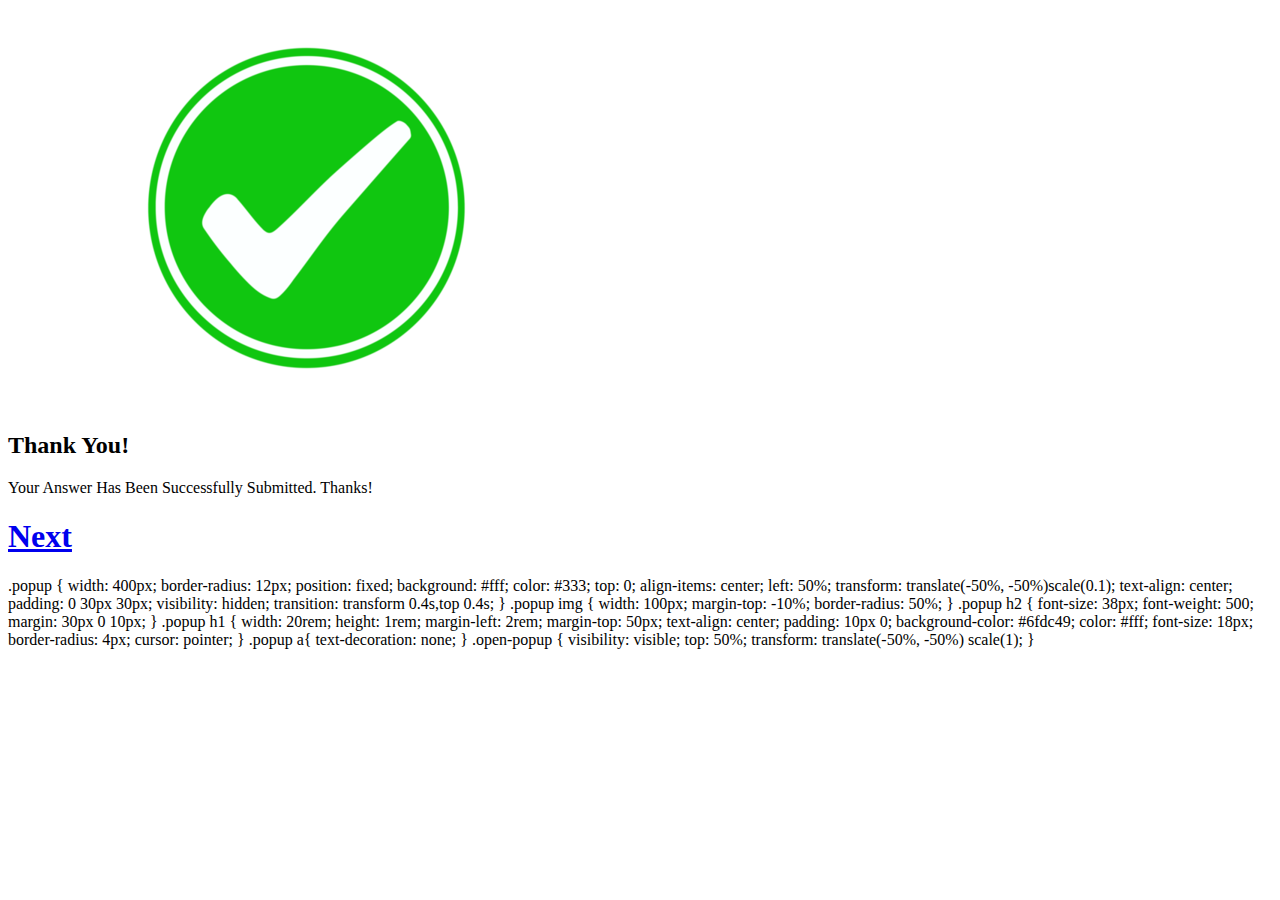
<file: demo.html>
<!DOCTYPE html>
<html lang="en">
<head>
    <meta charset="UTF-8">
    <meta name="viewport" content="width=device-width, initial-scale=1.0">
    <title>Document</title>
</head>
<body>
    <form>
        <div class="container">
            <div class="popup" id="popup">
                <img src="images/tick2.webp">
                <h2>Thank You!</h2>
                <p>Your Answer Has Been Successfully Submitted. Thanks!</p>
                <a type="button"  onclick="closepopup()" href="page.html">
                    <h1>Next</h1>
                </a>
            </div>
        </div>
    </form>
    .popup {
        width: 400px;
        border-radius: 12px;
        position: fixed;
        background: #fff;
        color: #333;
        top: 0;
        align-items: center;
        left: 50%;
        transform: translate(-50%, -50%)scale(0.1);
        text-align: center;
        padding: 0 30px 30px;
        visibility: hidden;
        transition: transform 0.4s,top 0.4s;
    }
    .popup img {
        width: 100px;
        margin-top: -10%;
        border-radius: 50%;
    
    }
    
    .popup h2 {
        font-size: 38px;
        font-weight: 500;
        margin: 30px 0 10px;
    }
    
    .popup h1 {
        width: 20rem;
        height: 1rem;
        margin-left: 2rem;
        margin-top: 50px;
        text-align: center;
        padding: 10px 0;
        background-color: #6fdc49;
        color: #fff;
        font-size: 18px;
        border-radius: 4px;
        cursor: pointer;
    }
    .popup a{
        text-decoration: none;
    }
    .open-popup {
        visibility: visible;
        top: 50%;
        transform: translate(-50%, -50%) scale(1);
    }
</body>
</html>
</file>
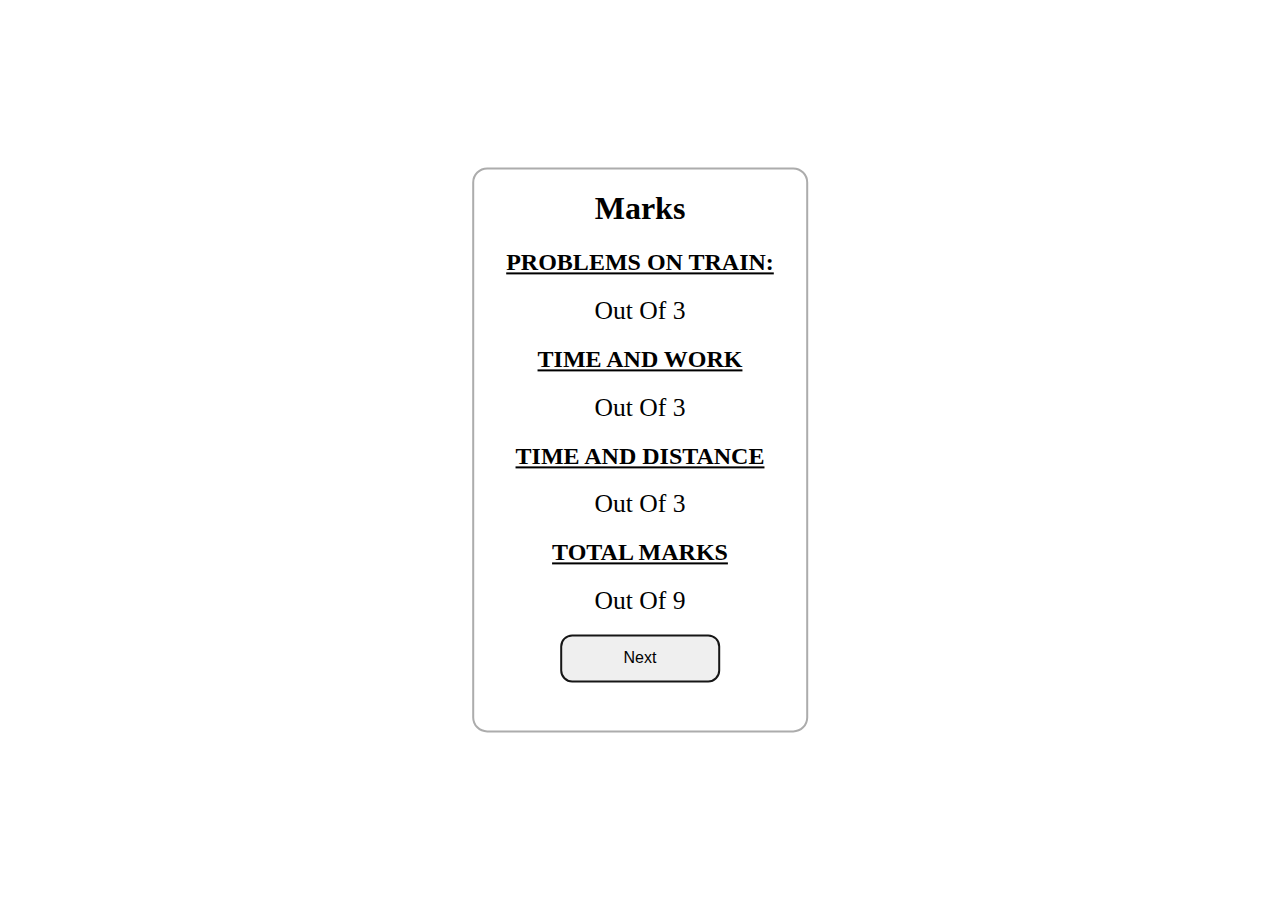
<file: page.html>
<!DOCTYPE html>
<html lang="en">

<head>
    <meta charset="UTF-8">
    <meta name="viewport" content="width=device-width, initial-scale=1.0">
    <title>KSP Academy</title>
    <link rel="stylesheet" href="last.css">
    <link rel="shortcut icon" href="images/logo.png" type="image/x-icon">

</head>

<body class="bo" id="bo">
    <form>
        <div class="container">
            <h1>Marks</h1>
            <h2>PROBLEMS ON TRAIN:</h2>
            <label id="train"></label><label> Out Of 3</label>
            <h2>TIME AND WORK</h2>
            <label id="time"></label><label>Out Of 3</label>
            <h2>TIME AND DISTANCE</h2>
            <label id="distance"></label><label>Out Of 3</label>
            <h2>TOTAL MARKS</h2>
            <label id="marks"></label><label>Out Of 9</label>
            <br><br>
            <div class="pop">
                <div class="popup" id="popup">
                    <img src="images/tick2.webp">
                    <h2>Thank You!</h2>
                    <p>Your Are Selected.Thanks!</p>
                    <a type="button" href="index.html" onclick="closepopup()">
                        <h1>OK</h1>
                    </a>
                </div>
            </div>
            <div class="pop">
                <div class="wpopup" id="wpopup">
                    <img src="images/wrong.jfif">
                    <h2>Thank You!</h2>
                    <p>Better Luck Next Time.Thanks!</p>
                    <a type="button" href="index.html" onclick="wclosepopup()">
                        <h1>OK</h1>
                    </a>
                </div>
            </div>
            <button class="btn" type="button" onclick="meassage()">Next</button>
        </div>
    </form>

    <script>
        var t = parseInt(document.getElementById('train').innerHTML = localStorage.getItem("passValue"))
        var ti = parseInt(document.getElementById('time').innerHTML = localStorage.getItem("textValue"))
        var distance = parseInt(document.getElementById('distance').innerHTML = localStorage.getItem("Value"))
        var py = parseInt(document.getElementById('marks').innerHTML = localStorage.getItem("answerValue"))
        function meassage() {
            if (py <= 7) {
                wopenpopup();
            } else {
                openpopup();
            }
        }
        function openpopup() {
            var popup = document.getElementById('popup')
            var bo = document.getElementById("bo")
            bo.classList.add('open-bo')
            popup.classList.add("open-popup")
        }
        function closepopup() {
            popup.classList.remove('open-popup')
        }
        function wopenpopup() {
            var wpopup = document.getElementById('wpopup')
            var bo = document.getElementById("bo")
            bo.classList.add('open-bo')
            wpopup.classList.add("wopen-popup")
        }
        function wclosepopup() {
            wpopup.classList.remove("wopen-popup")
        }
    </script>
</body>

</html>
</file>
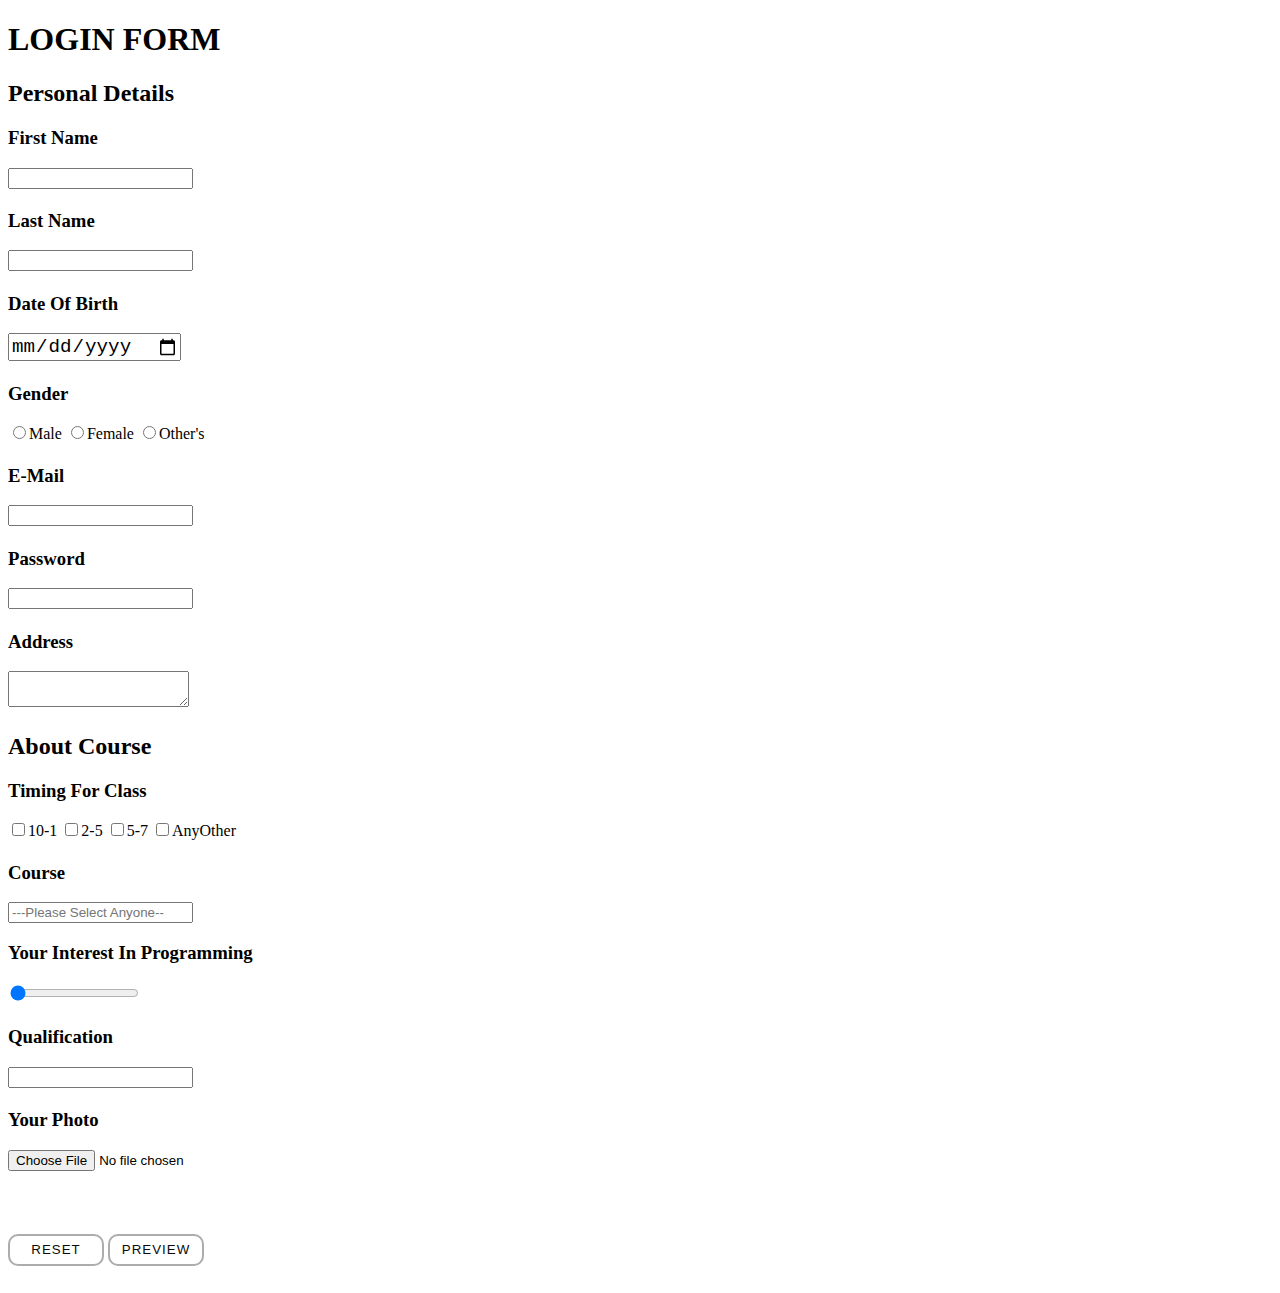
<file: New folder/index(1).html>
<!DOCTYPE html>
<html lang="en">

<head>
    <meta charset="UTF-8">
    <meta name="viewport" content="width=device-width, initial-scale=1.0">
    <title>Document</title>
    <link rel="stylesheet" href="style.css">
</head>

<body>
    <div class="bo">
        <div class="container">
            <form name="myform" action="demo.html">
                <h1 class="form">LOGIN FORM</h1>
                <h2 class="per">Personal Details</h2>
                <h3>First Name</h3>
                <input placeholder="" id="firstName" class="in" onblur="first()" onkeyup="first()" />
                <h4 id="FirstError"></h4>
                <h3>Last Name</h3>
                <input placeholder="" id="SecName" class="in" onblur="second()" onkeyup="second()" />
                <h4 id="SecError"></h4>
                <h3>Date Of Birth</h3>
                <input type="date" class="in" style="font-size: 1.2rem;" id="DOB" onblur="date()" />
                <h4 id="DobError"></h4>
                <h3>Gender</h3>
                <div class="gap">
                    <input type="radio" name="gender" value="Male"  onclick="gen()"><label>Male</label>
                    <input type="radio" name="gender" value="Female"  onclick="gen()"><label>Female</label>
                    <input type="radio" name="gender" value="Other's"  onclick="gen()"><label>Other's</label>
                </div>
                <h4 id="Gen-error"></h4>
                <h3>E-Mail</h3>
                <input placeholder="" type="email" class="in" id="Mail" pattern="[a-z]*+@\gmail.com" onblur="mail()" />
                <h4 id="mail-error"></h4>
                <h3>Password</h3>
                <input placeholder="" class="in" id="pass" type="password" onblur="passwords()"
                    pattern="(?=.*\d)(?=.*[a-z])(?=.*[A-Z]).{6,}"/>

                <h4 id="pass-error"></h4>
                <h3>Address</h3>
                <textarea class="add" id="add-error" onblur="add()" onkeyup="add()"></textarea>
                <h4 id="AddError"></h4>

                <h2 class="per">About Course</h2>

                <h3>Timing For Class</h3>
                <div class="ti">
                    <input type="checkbox" name="time" value="10-1" id="timing" onclick="time()"><label>10-1</label>
                    <input type="checkbox" name="time" value="2-5" id="timing" onclick="time()"><label>2-5</label>
                    <input type="checkbox" name="time" value="5-7" id="timing" onclick="time()"><label>5-7</label>
                    <input type="checkbox" name="time" value="Anyothers" id="timing"
                        onclick="time()"><label>AnyOther</label>
                </div>
                <h4 id="timeError"></h4>
                <h3>Course</h3>
                <input class="in" type="text" placeholder="---Please Select Anyone--" list="subject">
                <datalist id="subject">
                    <option value="BackEnd"></option>
                    <option value="FrontEnd"></option>
                    <option value="Java"></option>
                    <option value="C"></option>
                </datalist>
                <h3>Your Interest In Programming</h3>
                <input type="range" class="in" id="interest" min="0" max="100" value="0" />
                <h4 i="range-error"></h4>
                <h3>Qualification</h3>
                <input class="in" id="Quali" onblur="qulificaitons();" onkeyup="qulificaitons()">
                <h4 id="Quali-error"></h4>
                <h3>Your Photo</h3>
                <input type="file" id="pic" />
                <h4 id="pic-error"></h4>
                <br />
                <div class="BUTTON">
                    <button class="btn" type="reset">RESET</button>
                    <button class="btn" onclick="preview()" type="button">PREVIEW</button>
                </div>
                <br />
            </form>
        </div>
    </div>
    <script src="script.js" defer></script>

</body>

</html>
</file>
<file: last.css>
body {
    display: flex;
    justify-content: center;
}

h2 {
    text-decoration: underline;
}

.container {
    border: 2px solid #acacac;
    height: fit-content;
    width: fit-content;
    padding: 0 2rem 3rem 2rem;
    position: absolute;
    top: 50%;
    left: 50%;
    transform: translate(-50%, -50%);
    text-align: center;
    border-radius: 15px;
}

label {
    font-size: 1.6rem;
}

.btn {
    height: 3rem;
    width: 10rem;
    border: 2px solid rgb(22, 22, 22);
    border-radius: 12px;
    cursor: pointer;
    font-size: 1rem;
}

.btn:hover {
    background-color: rgb(22, 22, 22);
    color: white;
    width: 12rem;
    border-radius: 16px;
    transition: all 0.3s;
}

.popup {
    width: 400px;
    border-radius: 6px;
    position: fixed;
    background: #333;
    color: #fff;
    top: 0;
    align-items: center;
    left: 50%;
    transform: translate(-50%, -50%)scale(0.1);
    text-align: center;
    padding: 0 30px 30px;
    visibility: hidden;
    transition: transform 0.4s, top 0.4s;
}

.popup img {
    width: 100px;
    margin-top: -10%;
    border-radius: 50%;

}

.bo {
    visibility: visible;
}

.open-bo {
    visibility: hidden;
}

.popup h2 {
    font-size: 38px;
    font-weight: 500;
    margin: 30px 0 10px;
}

.popup h1 {
    width: 20rem;
    height: 1rem;
    margin-left: 2rem;
    margin-top: 50px;
    text-align: center;
    padding: 10px 0;
    background-color: #6fdc49;
    color: #fff;
    font-size: 18px;
    border-radius: 4px;
    cursor: pointer;
}

.popup a {
    text-decoration: none;
}

.open-popup {
    visibility: visible;
    top: 50%;
    transform: translate(-50%, -50%) scale(1);
}

.wpopup {
    width: 400px;
    border-radius: 6px;
    position: fixed;
    background: #333;
    color: #fff;
    top: 0;
    align-items: center;
    left: 50%;
    transform: translate(-50%, -50%)scale(0.1);
    text-align: center;
    padding: 0 30px 30px;
    visibility: hidden;
    transition: transform 0.4s, top 0.4s;

}

.wpopup img {
    width: 100px;
    margin-top: -10%;
    border-radius: 50%;

}

.wpopup h2 {
    font-size: 38px;
    font-weight: 500;
    margin: 30px 0 10px;
}

.wpopup h1 {
    width: 20rem;
    height: 1rem;
    margin-left: 2rem;
    margin-top: 50px;
    text-align: center;
    padding: 10px 0;
    background-color: #6fdc49;
    color: #fff;
    font-size: 18px;
    border-radius: 4px;
    cursor: pointer;
}

.wpopup a {
    text-decoration: none;
}

.wopen-popup {
    visibility: visible;
    top: 50%;
    transform: translate(-50%, -50%) scale(1);
}

@media(max-width:991px) {
    h2 {
        font-size: calc(1vw + 0.8rem);
    }

    h1 {
        font-size: calc(1vw + 1rem);
    }

    label {
        font-size: calc(1vw + 0.6rem);
    }

    .btn {
        height: 2rem;
        width: 8rem;
        border: 2px solid rgb(22, 22, 22);
        border-radius: 12px;
        cursor: pointer;
        font-size: calc(1vw + 0.5rem);
    }
}
</file>
<file: New folder/style.css>
section {
    align-items: center;
    width: 100%;
    place-items: center;
    flex-flow: column;
}

.form-group {
    position: relative;

}

.form-group input {
    padding: 10px 15px;
    font-size: 18px;
    margin-top: 1rem;
    border-radius: 20px;
    width: 25rem;
    color: black;
    border: #acacac solid 2px;
    background-color: transparent;
    transition: 0.15s all ease;
}

.form-group input:focus {
    border-color: #eee;
}

.form-group input::placeholder {
    color: transparent;
}

.form-group .form-label {
    position: absolute;
    top: 29px;
    left: 0;
    font-size: 18px;
    padding: 0 25px;
    color: #acacac;
    pointer-events: none;
    transition: 0.15s all ease;
}

.form-group input:focus+.form-label,
.form-group input:not(:placeholder-shown)+.form-label {
    transform: translate(5px, -22px);
    background-color: #d4d1d1;
    font-size: 14px;
    color: #000000;
}

.border {
    border: 1px solid rgb(78, 77, 77);
    min-height: fit-content;
    min-width: fit-content;
    padding: 0 3em 2em 3em;
    background-color: #d4d1d1;
    position: absolute;
    top: 50%;
    left: 50%;
    transform: translate(-50%, -50%);
    /* overflow: hidden; */
    border-radius: 20px;
}

.lo {
    background: linear-gradient(90deg, #00000000, black);
    -webkit-background-clip: text;
    background-clip: text;
    -webkit-text-fill-color: transparent;
    text-align: center;
    letter-spacing: 4px;
    padding-top: 1rem;
    font-size: 2.5rem;
}

.buttons {
    display: flex;
    gap: 2.5rem;
}

.btn {
    border: 2px solid #acacac;
    height: 2rem;
    width: 6rem;
    margin-top: 1.5rem;
    cursor: pointer;
    color: #0b0b0b;
    background: transparent;
    letter-spacing: 1px;
    border-radius: 10px;
}

.btn:hover {
    background-color: #0b0b0b;
    color: #eee;
    transition: all 0.5s;
    border: 2px solid black;
    width: 10rem;
    height: 2.5rem;
    border-radius: 20px;
}

@media (max-width:991px) {
    .lo {
        font-size: calc(1vw + 1.5rem);
    }

    .form-group .form-label {
        font-size: calc((1vw + 0.8rem));
    }

    .form-group input {
        padding: 10px 15px;
        font-size: 18px;
        margin-top: 1rem;
        border-radius: 20px;
        width: 18rem;
        color: black;
        border: #acacac solid 2px;
        background-color: transparent;
        transition: 0.15s all ease;
    }
    .border {
        border: 1px solid rgb(78, 77, 77);
        min-height: fit-content;
        min-width: fit-content;
        padding: 0 2em 2em 2em;
        background-color: #d4d1d1;
        position: absolute;
        top: 50%;
        left: 50%;
        transform: translate(-50%, -50%);
        /* overflow: hidden; */
        border-radius: 20px;
    }
}
@media (max-width:380px){
    .form-group input {
        padding: 10px 15px;
        font-size: 18px;
        margin-top: 1rem;
        border-radius: 20px;
        width: 15rem;
        color: black;
        border: #acacac solid 2px;
        background-color: transparent;
        transition: 0.15s all ease;
    }
}
</file>
